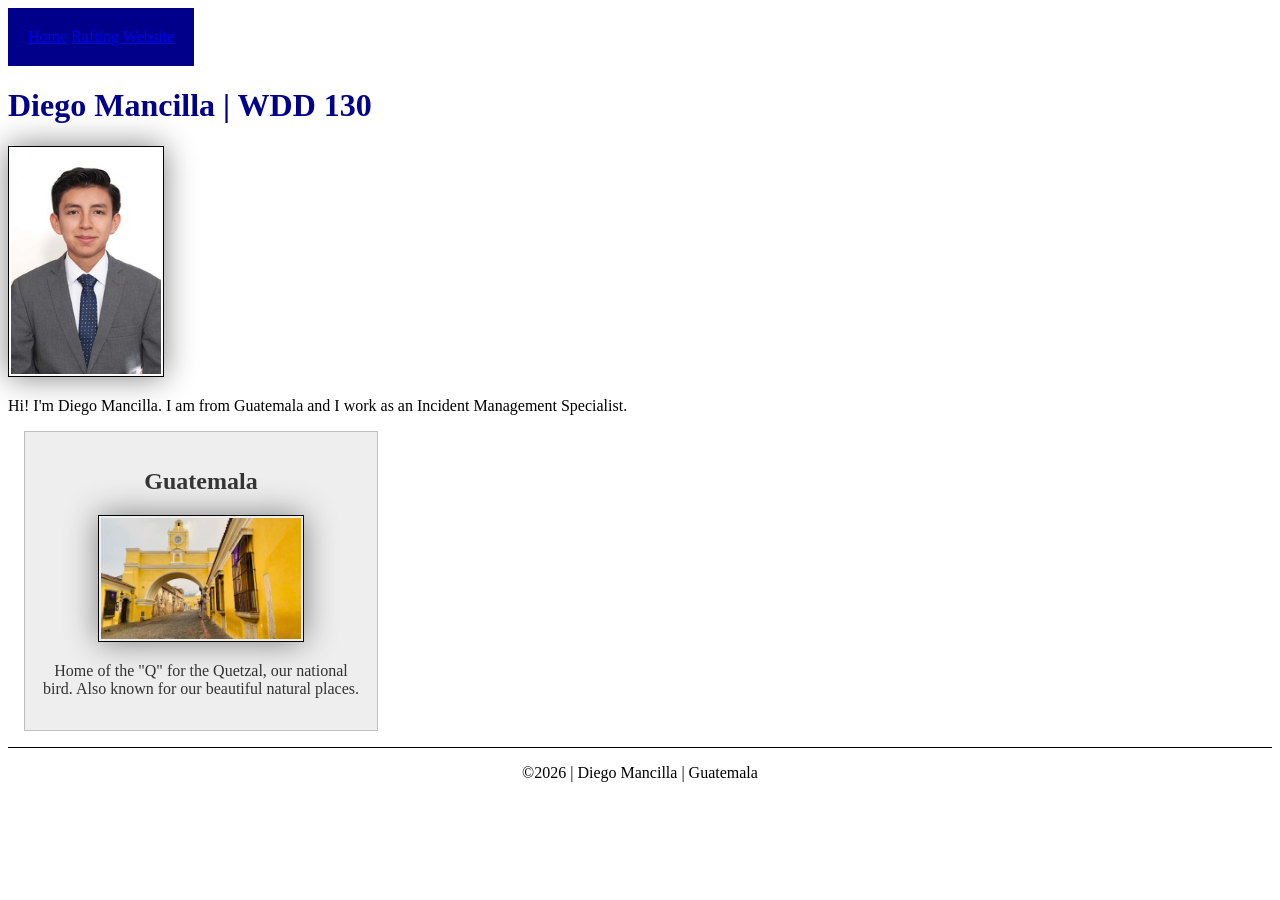
<file: index.html>
<!DOCTYPE html>
<html lang="en">

<head>
    <meta charset="UTF-8">
    <meta name="viewport" content="width=device-width, initial-scale=1.0">
    <title>Diego Mancilla | WDD 130</title>
    <meta name="description" content="My Page WDD130">
    <meta name="author" content="Diego Mancilla">
    <link rel="stylesheet" href="styles/styles.css">
</head>

<body>
    <header>
        <nav>
            <a href="#">Home</a>
            <a href="wwr/">Rafting Website</a>
        </nav>
    </header>
    <main>
        <h1>Diego Mancilla | WDD 130</h1>
        <img src="images/profile.jpg" alt="Profile Picture of Diego Mancilla">
        <p>Hi! I'm Diego Mancilla. I am from Guatemala and I work as an Incident Management
            Specialist.</p>
    </main>
    <aside>
        <h2>Guatemala</h2>
        <img src="images/guatemala.jpg" alt="Antigua Guatemala Arch">
        <p>Home of the "Q" for the Quetzal, our national bird. Also known for our beautiful natural
            places.</p>
    </aside>
    <footer>
        <p>&copy;2026 | Diego Mancilla | Guatemala</p>
    </footer>
</body>

</html>
</file>
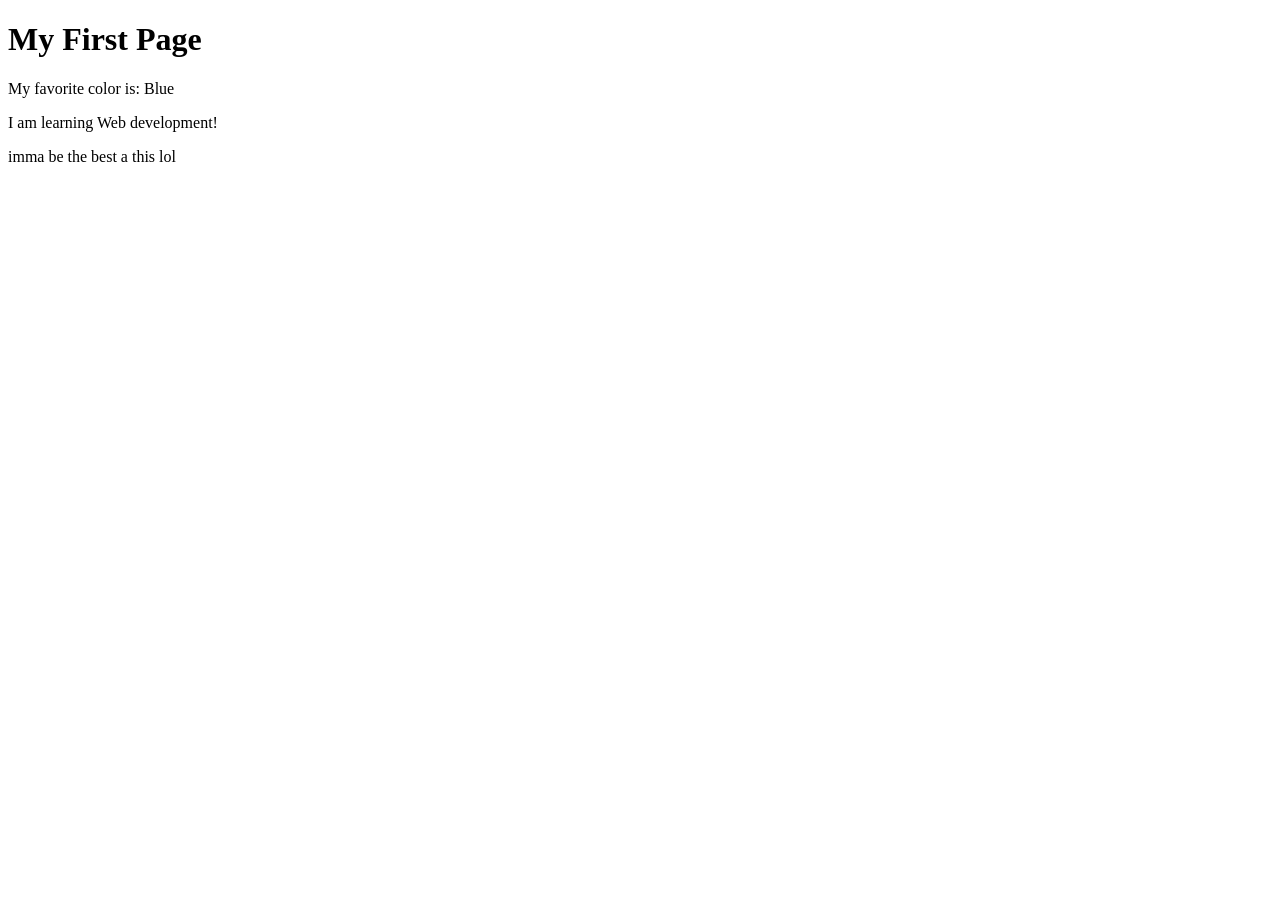
<file: week01/first-page.html>
<!DOCTYPE html>
<html lang="en">

<head>
    <meta charset="UTF-8">
    <meta name="viewport" content="width=device-width, initial-scale=1.0">
    <title>My First Page</title>
</head>

<body>
    <h1>My First Page</h1>
    <p>My favorite color is: Blue</p>
    <p>I am learning Web development!</p>
    <p>imma be the best a this lol</p>
</body>

</html>
</file>
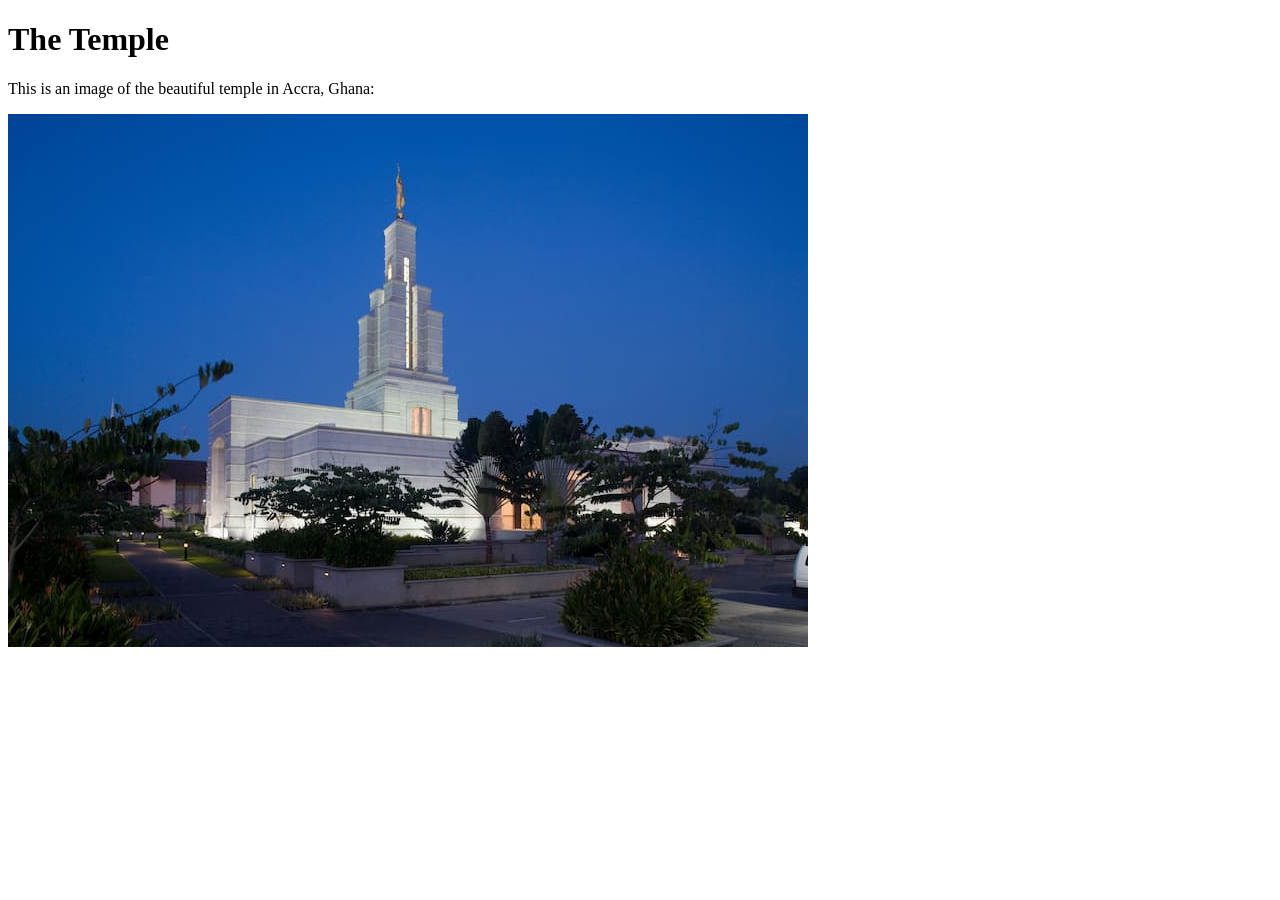
<file: week01/images-solution.html>
<!DOCTYPE html>
<html lang="en">
<head>
    <meta charset="UTF-8">
    <meta name="viewport" content="width=device-width, initial-scale=1.0">
    <title>Temple Image</title>
</head>
<body>
    <h1>The Temple</h1>
    <p>This is an image of the beautiful temple in Accra, Ghana:</p>
    <img src="images/temple-small.jpg" alt="The Accra Ghana Temple">
    
</body>
</html>
</file>
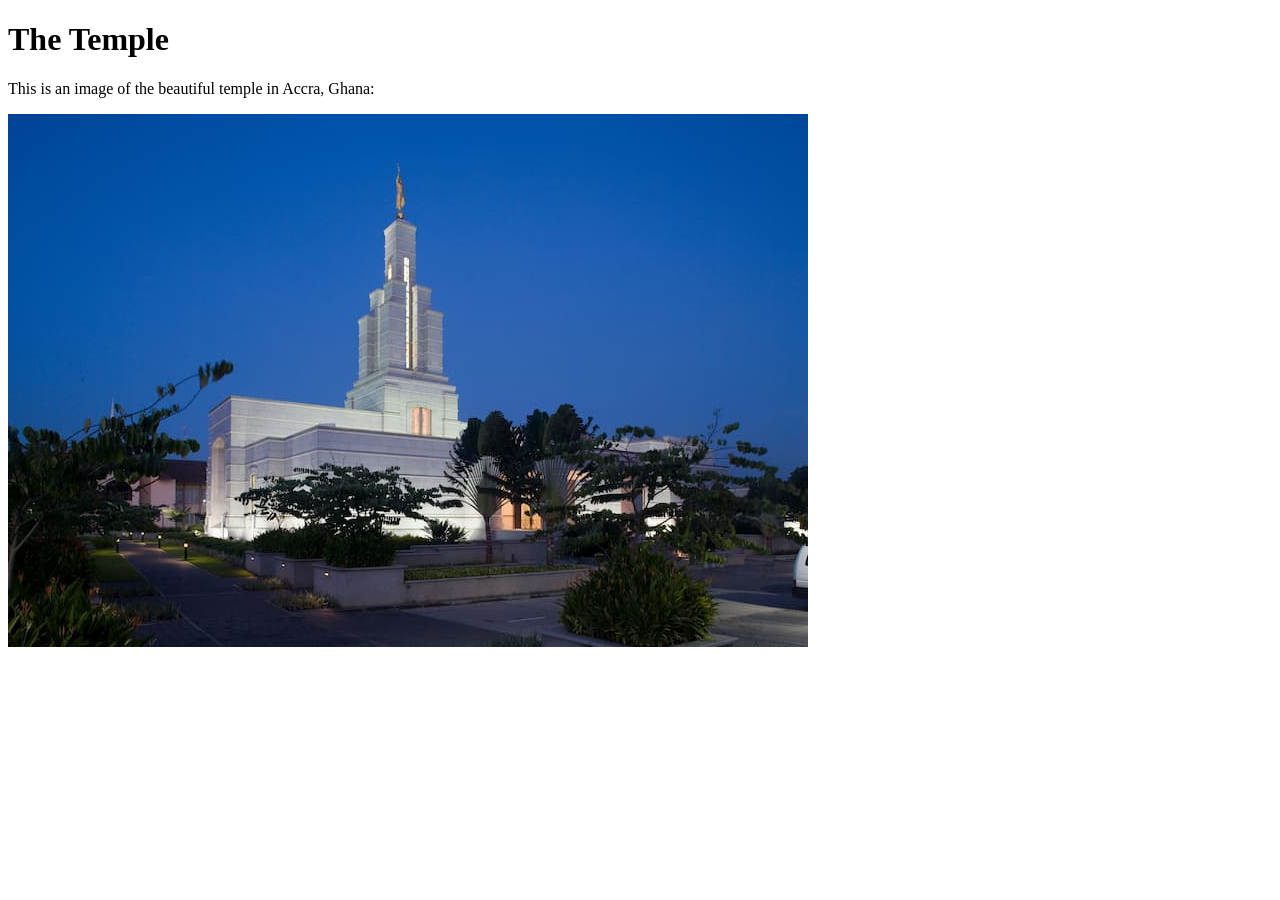
<file: week01/images.html>
<!DOCTYPE html>
<html lang="en">

<head>
    <meta charset="UTF-8">
    <meta name="viewport" content="width=device-width, initial-scale=1.0">
    <title>Temple Image</title>
</head>

<body>
    <h1>The Temple</h1>
    <p>This is an image of the beautiful temple in Accra, Ghana:</p>
    <img src="images/temple-small.jpg" alt="The Accra Ghana Temple">

</body>

</html>
</file>
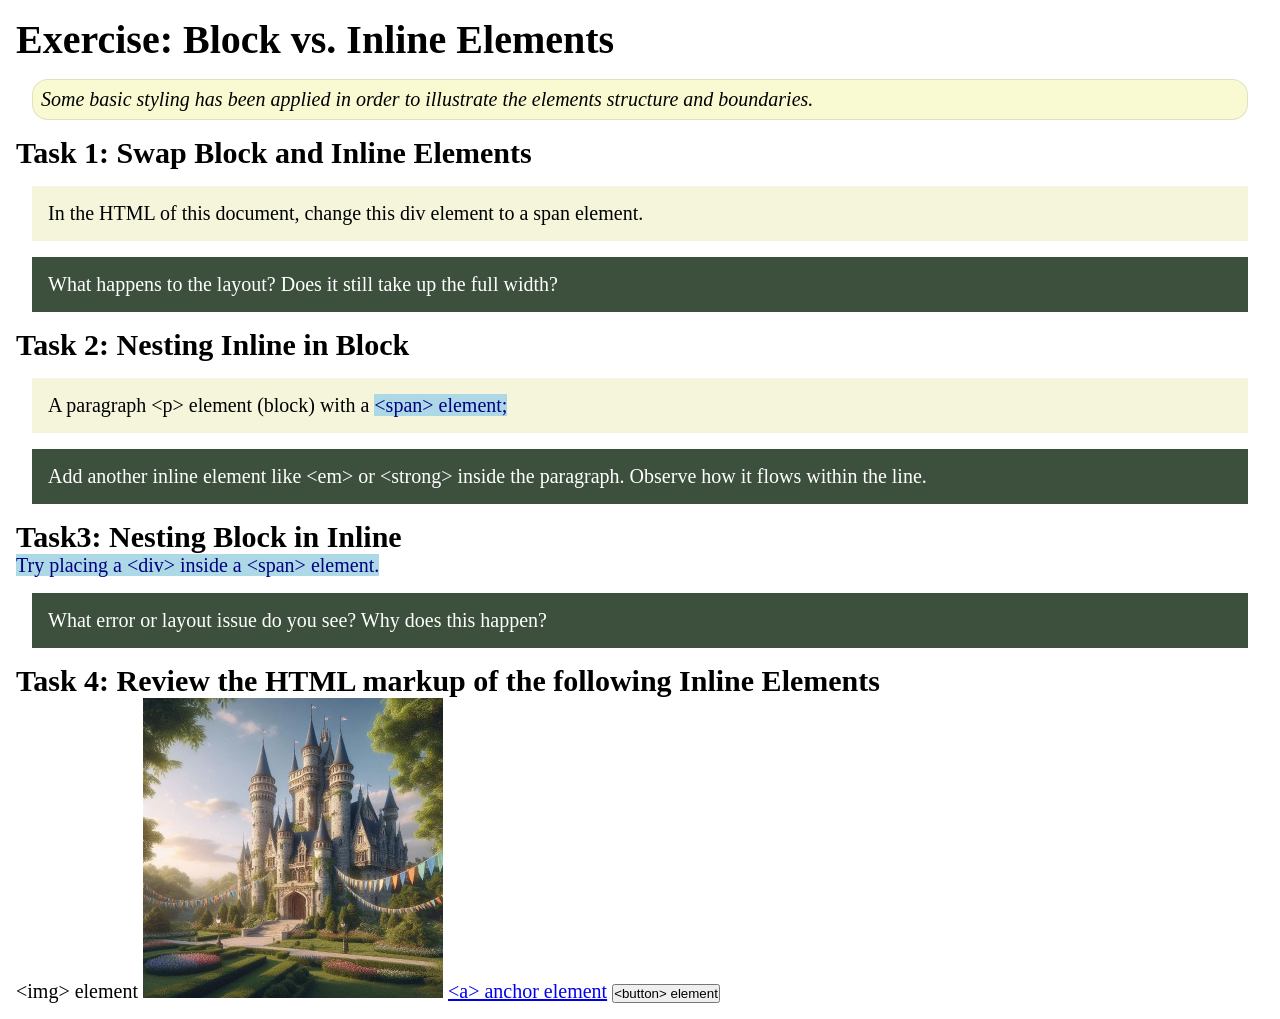
<file: week02/block-vs-inline.html>
<!DOCTYPE html>
<html lang="en">

<head>
    <meta charset="UTF-8">
    <meta name="viewport" content="width=device-width, initial-scale=1.0">
    <title>Exercise: Block vs. Inline Elements</title>
    <link rel="stylesheet" href="styles/block-vs-inline.css">
</head>

<body>
    <main>
        <h1>Exercise: Block vs. Inline Elements</h1>
        <p class="note">Some basic styling has been applied in order to illustrate the elements structure and
            boundaries.</p>

        <h2>Task 1: Swap Block and Inline Elements</h2>
        <div>In the HTML of this document, change this div element to a span element.</div>

        <p class="question">What happens to the layout? Does it still take up the full width?</p>

        <h2>Task 2: Nesting Inline in Block</h2>
        <p>A paragraph &lt;p&gt; element (block) with a <span>&lt;span&gt; element;</span></p>
        <p class="question">Add another inline element like &lt;em&gt; or &lt;strong&gt; inside the paragraph. Observe
            how it flows within the line.</p>

        <h2>Task3: Nesting Block in Inline</h2>
        <span>Try placing a &lt;div&gt; inside a &lt;span&gt; element.</span>
            <p class="question">What error or layout issue do you see? Why does this happen?</p>


            <h2>Task 4: Review the HTML markup of the following Inline Elements</h2>
        &lt;img&gt; element
        <img src="images/castle.webp" alt="placeholder image (images are inline)" width="300" height="300">
        <a href="https://churchofjesuschrist.org">&lt;a&gt; anchor element</a>
        <button type="button">&lt;button&gt; element</button>
    </main>
</body>

</html>
</file>
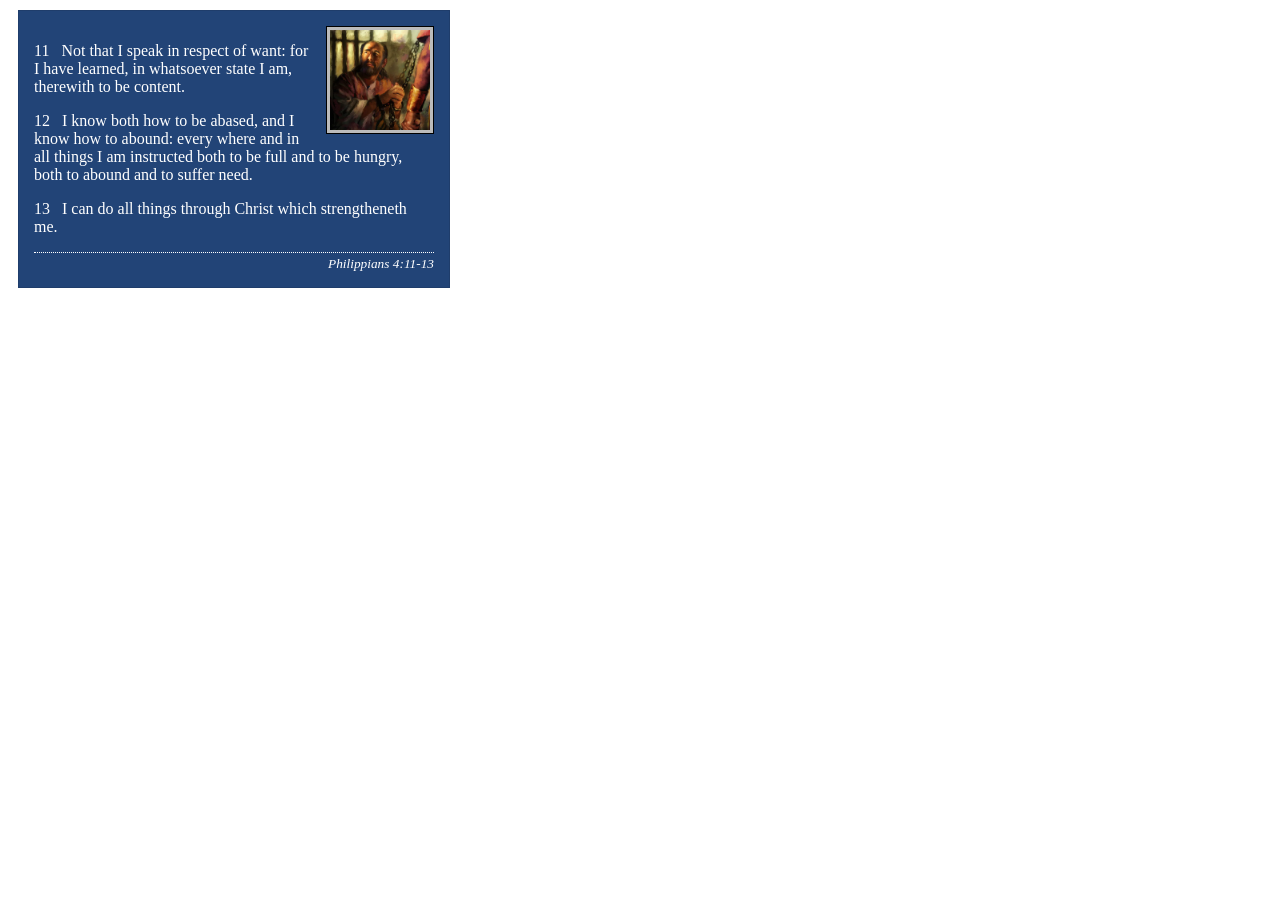
<file: week02/box-model-solution.html>
<!DOCTYPE html>
<html lang="en">
<head>
    <meta charset="UTF-8">
    <meta name="viewport" content="width=device-width, initial-scale=1.0">
    <title>Box Model Activity</title>
    <link rel="stylesheet" href="styles/box-model-solution.css">
</head>
<body>
    <main>
        <div class="callout">
            <img src="images/apostle-paul-imprisoned.webp" alt="Paul the Apostle - Imprisoned in Rome" width="200" height="200">
            <blockquote>
                <p>11 &nbsp; Not that I speak in respect of want: for I have learned, in whatsoever state I am, therewith to be content.</p>
                <p>12 &nbsp; I know both how to be abased, and I know how to abound: every where and in all things I am instructed both to be full and to be hungry, both to abound and to suffer need.</p>
                <p>13 &nbsp; I can do all things through Christ which strengtheneth me.</p>
            </blockquote>
            <cite>Philippians 4:11-13</cite>
        </div>
    </main>
</body>
</html>
</file>
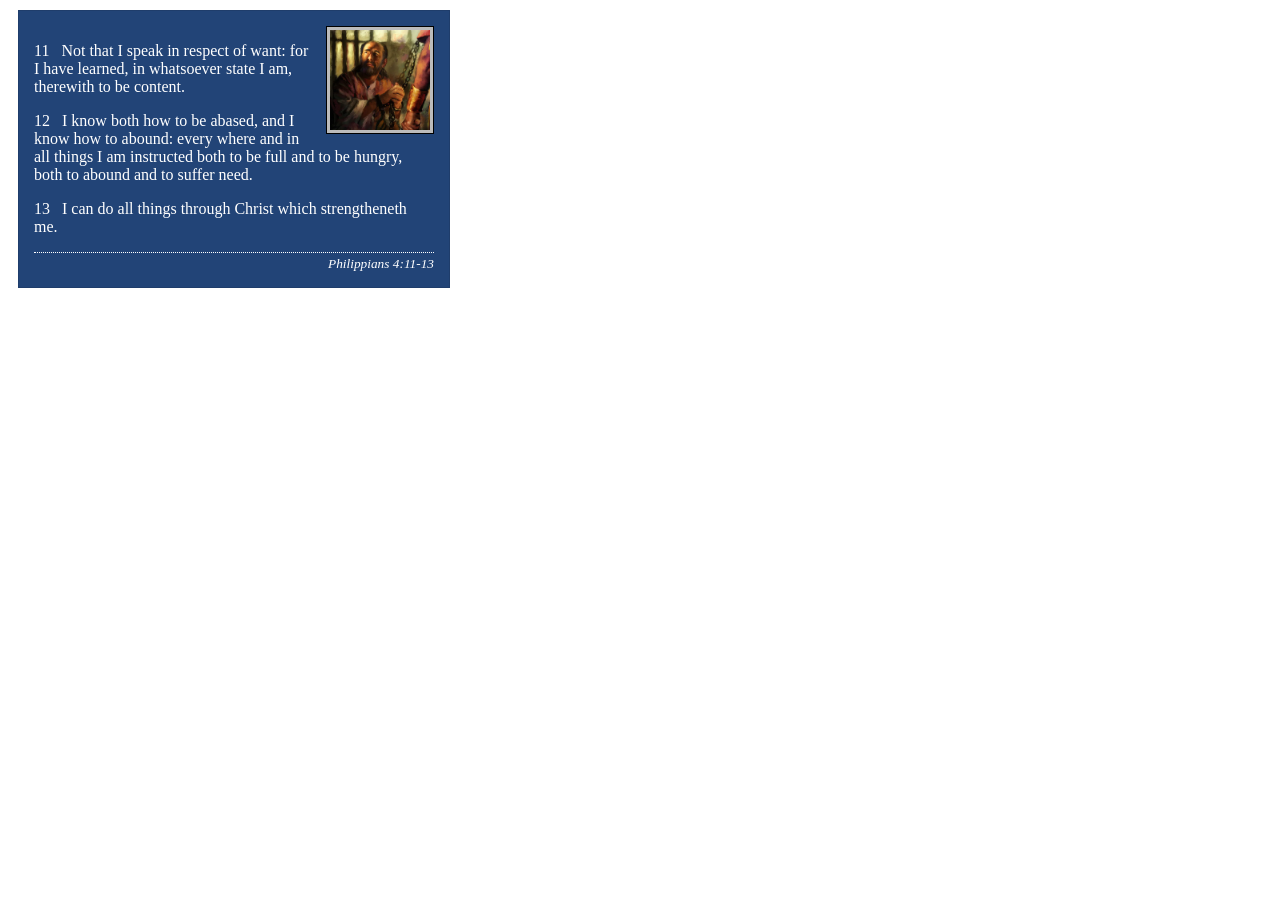
<file: week02/box-model.html>
<!DOCTYPE html>
<html lang="en">

<head>
    <meta charset="UTF-8">
    <meta name="viewport" content="width=device-width, initial-scale=1.0">
    <title>Box Model Activity</title>
    <link rel="stylesheet" href="styles/box-model.css">
</head>

<body>
    <main>
        <div class="callout">
            <img src="images/apostle-paul-imprisoned.webp"
              alt="Paul the Apostle - Imprisoned in Rome" width="200" height="200">
            <blockquote>
                <p>11 &nbsp; Not that I speak in respect of want: for I have learned, in whatsoever
                    state I am, therewith to be content.</p>
                <p>12 &nbsp; I know both how to be abased, and I know how to abound: every where and
                    in all things I am instructed both to be full and to be hungry, both to abound
                    and to suffer need.</p>
                <p>13 &nbsp; I can do all things through Christ which strengtheneth me.</p>
            </blockquote>
            <cite>Philippians 4:11-13</cite>
        </div>
    </main>
</body>

</html>
</file>
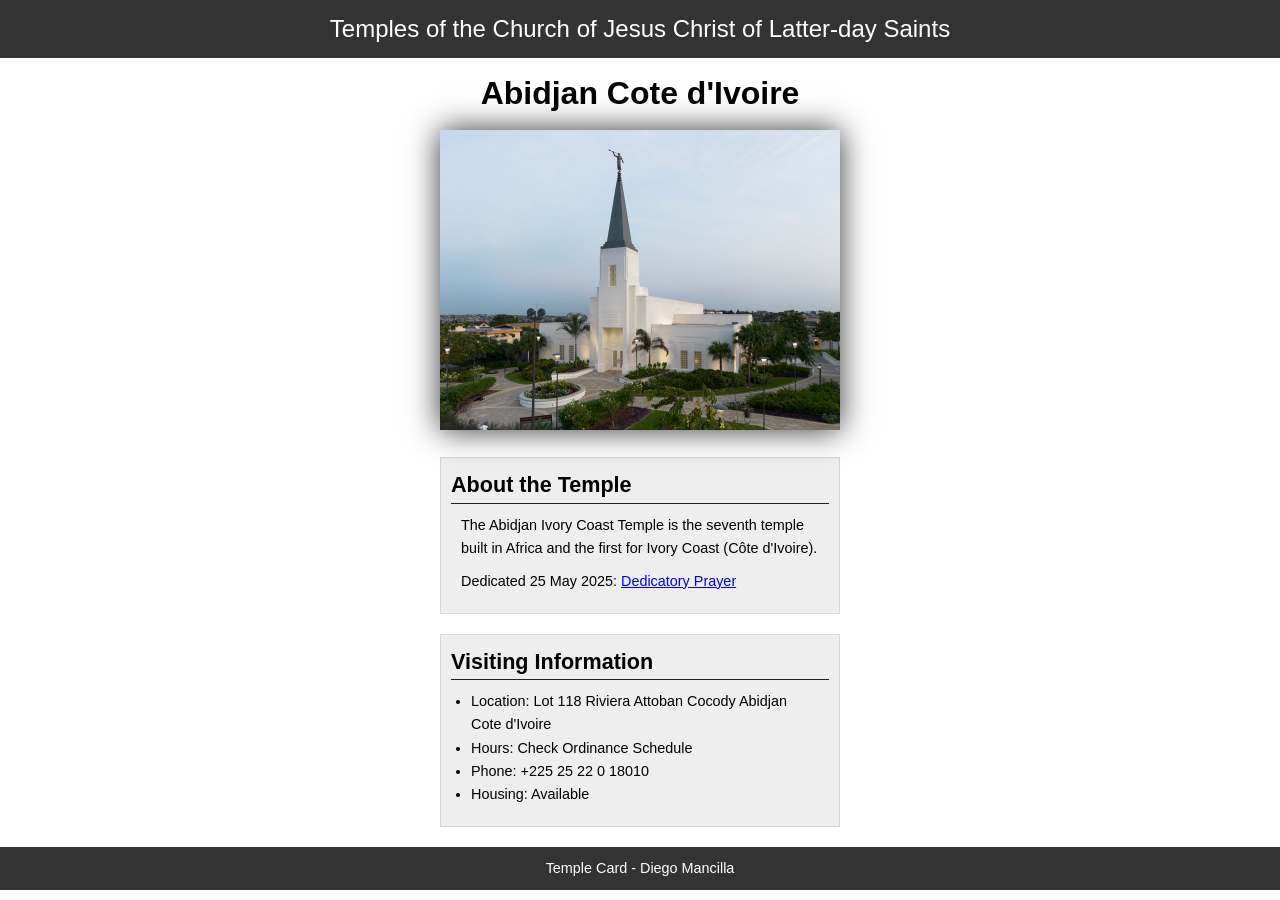
<file: week02/temple.html>
<!DOCTYPE html>
<html lang="en">

<head>
    <meta charset="UTF-8">
    <meta name="viewport" content="width=device-width, initial-scale=1.0">
    <title>Temple Card - Abidjan Cote d'Ivoire</title>
    <link rel="stylesheet" href="styles/temple.css">
</head>

<body>
    <header>
        <p>Temples of the Church of Jesus Christ of Latter-day Saints</p>
    </header>
    <main>
        <h1>Abidjan Cote d'Ivoire</h1>
        <picture>
            <img src="images/abidjan-ivory-coast.jpeg" alt="Abidjan Cote d'Ivoire Temple">
        </picture>
        <section>
            <h2>About the Temple</h2>
            <p>The Abidjan Ivory Coast Temple is the seventh temple built in Africa and the first
                for Ivory Coast (Côte
                d'Ivoire).</p>
            <p>Dedicated 25 May 2025: <a
                  href="https://www.churchofjesuschrist.org/temples/dedicatory-prayer/abidjan-ivory-coast-temple/2025-05-25?lang=eng"
                  target="_blank" rel="noopener noreferrer">Dedicatory Prayer</a></p>
        </section>
        <section>
            <h2>Visiting Information</h2>
            <ul>
                <li>Location: Lot 118 Riviera Attoban Cocody Abidjan Cote d'Ivoire</li>
                <li>Hours: Check Ordinance Schedule</li>
                <li>Phone: +225 25 22 0 18010</li>
                <li>Housing: Available</li>
            </ul>
        </section>
    </main>
    <footer>
        <p>Temple Card - Diego Mancilla</p>
    </footer>
</body>

</html>
</file>
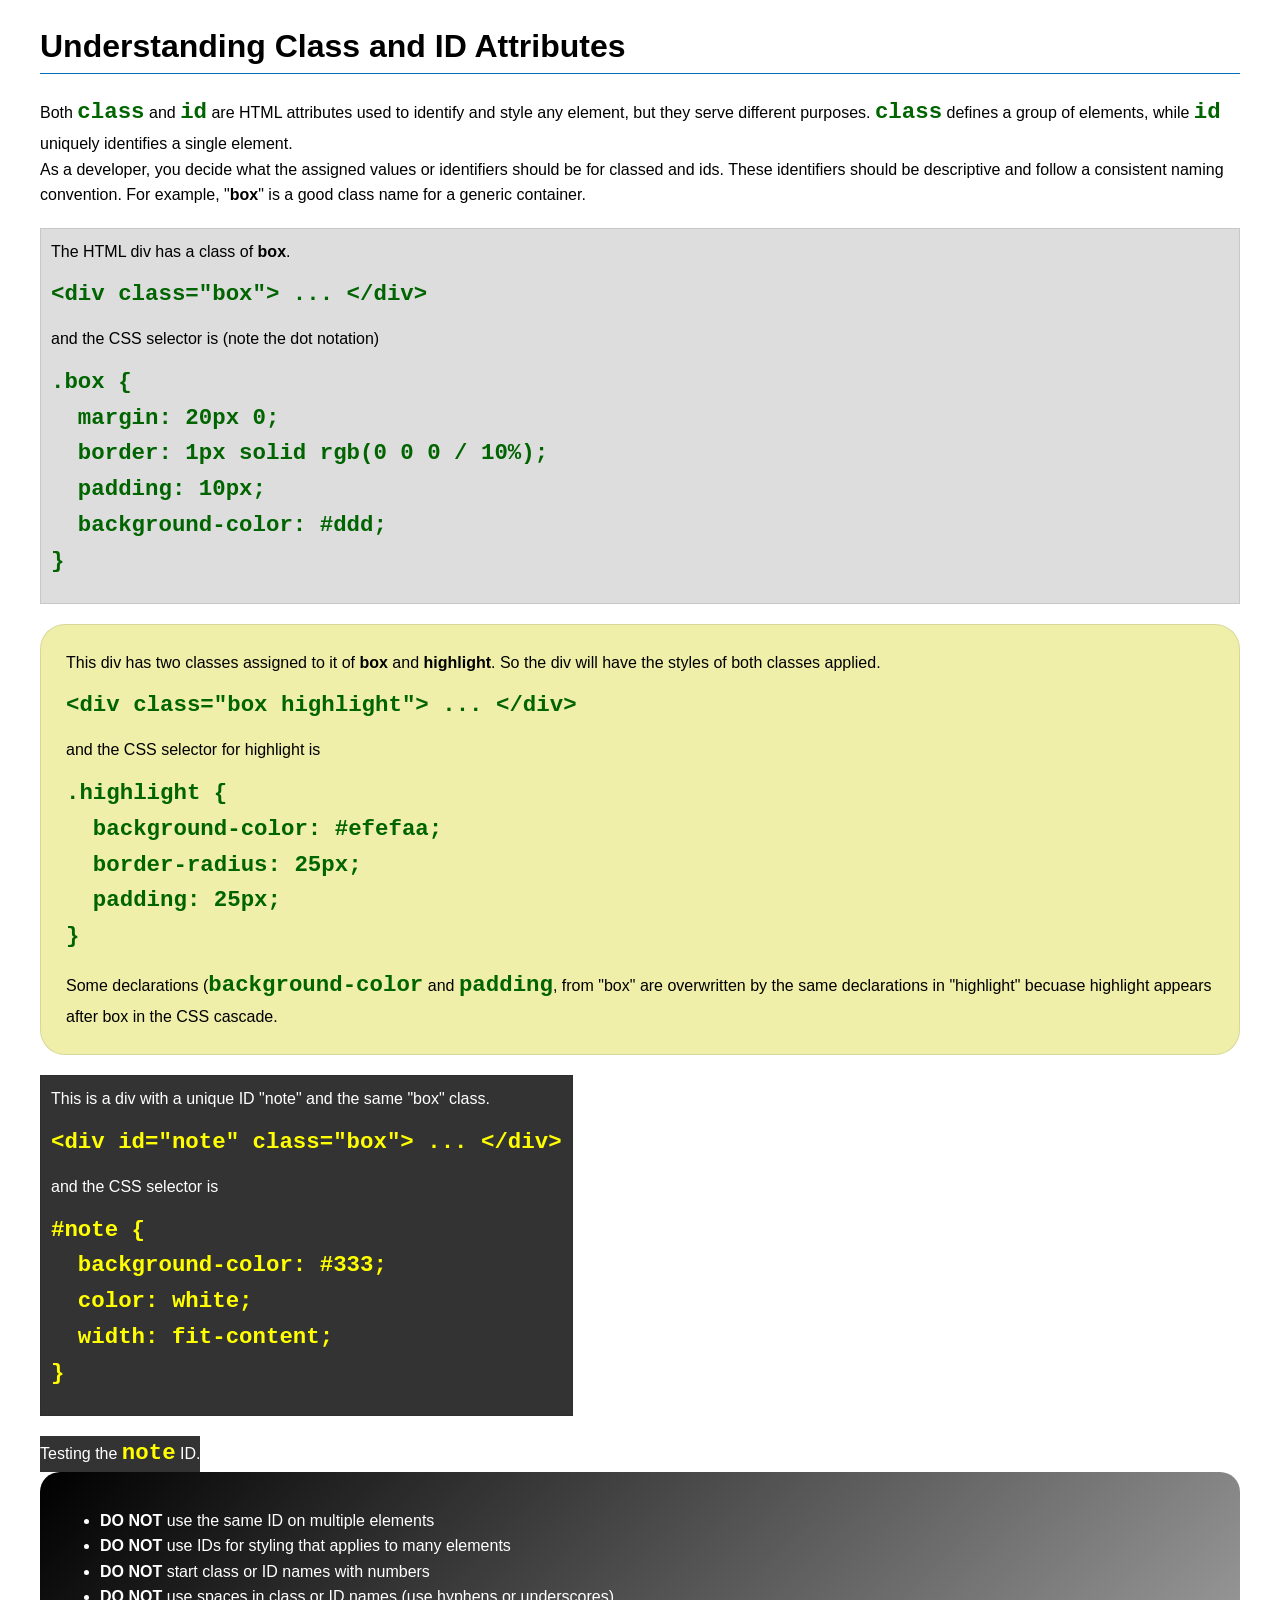
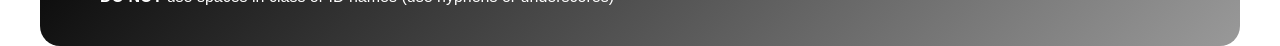
<file: week03/class-and-id.html>
<!DOCTYPE html>
<html lang="en">

<head>
    <meta charset="UTF-8">
    <meta name="viewport" content="width=device-width, initial-scale=1.0">
    <title>Class vs ID Attributes</title>
    <link rel="stylesheet" href="styles/class-and-id.css">
</head>

<body>
    <h1>Understanding Class and ID Attributes</h1>
    <p>Both <code>class</code> and <code>id</code> are HTML attributes used to identify and style any element, but they
        serve different purposes. <code>class</code> defines a group of elements, while <code>id</code> uniquely
        identifies a single element.</p>
    <p>As a developer, you decide what the assigned values or identifiers should be for classed and ids. These
        identifiers should be
        descriptive and follow a consistent naming convention. For example, "<strong>box</strong>" is a good class name
        for a generic container.</p>
    <div class="box">
        <p>The HTML div has a class of <strong>box</strong>.</p>
        <pre><code class="html">&lt;div class="box"&gt; ... &lt;/div&gt;</code></pre>
        and the CSS selector is (note the dot notation)
        <pre><code class="css">.box {
  margin: 20px 0;
  border: 1px solid rgb(0 0 0 / 10%);
  padding: 10px;
  background-color: #ddd; 
}</code></pre>
    </div>

    <div class="box highlight">
        <p>This div has two classes assigned to it of <strong>box</strong> and <strong>highlight</strong>. So the div
            will have the styles of both classes applied.</p>
        <pre><code class="html">&lt;div class="box highlight"&gt; ... &lt;/div&gt;</code></pre>
        and the CSS selector for highlight is
        <pre><code class="css">.highlight {
  background-color: #efefaa;
  border-radius: 25px;
  padding: 25px;
}</code></pre>
<p>Some declarations (<code>background-color</code> and <code>padding</code>, from "box" are overwritten by the same declarations in "highlight" becuase highlight appears after box in the CSS cascade.</p>
    </div>

    <div id="note" class="box">
        <p>This is a div with a unique ID "note" and the same "box" class.</p>
        <pre><code class="html">&lt;div id="note" class="box"&gt; ... &lt;/div&gt;</code></pre>
        and the CSS selector is
        <pre><code class="css">#note {
  background-color: #333;
  color: white;
  width: fit-content;
}</code></pre>
    </div>

    <div id="note">
        <p>Testing the <code>note</code> ID.</p>
    </div>

    <section id="best-practice">
        <ul>
            <li><strong>DO NOT</strong> use the same ID on multiple elements</li>
            <li><strong>DO NOT</strong> use IDs for styling that applies to many elements</li>
            <li><strong>DO NOT</strong> start class or ID names with numbers</li>
            <li><strong>DO NOT</strong> use spaces in class or ID names (use hyphens or underscores)</li>
        </ul>
    </section>




</body>

</html>
</file>
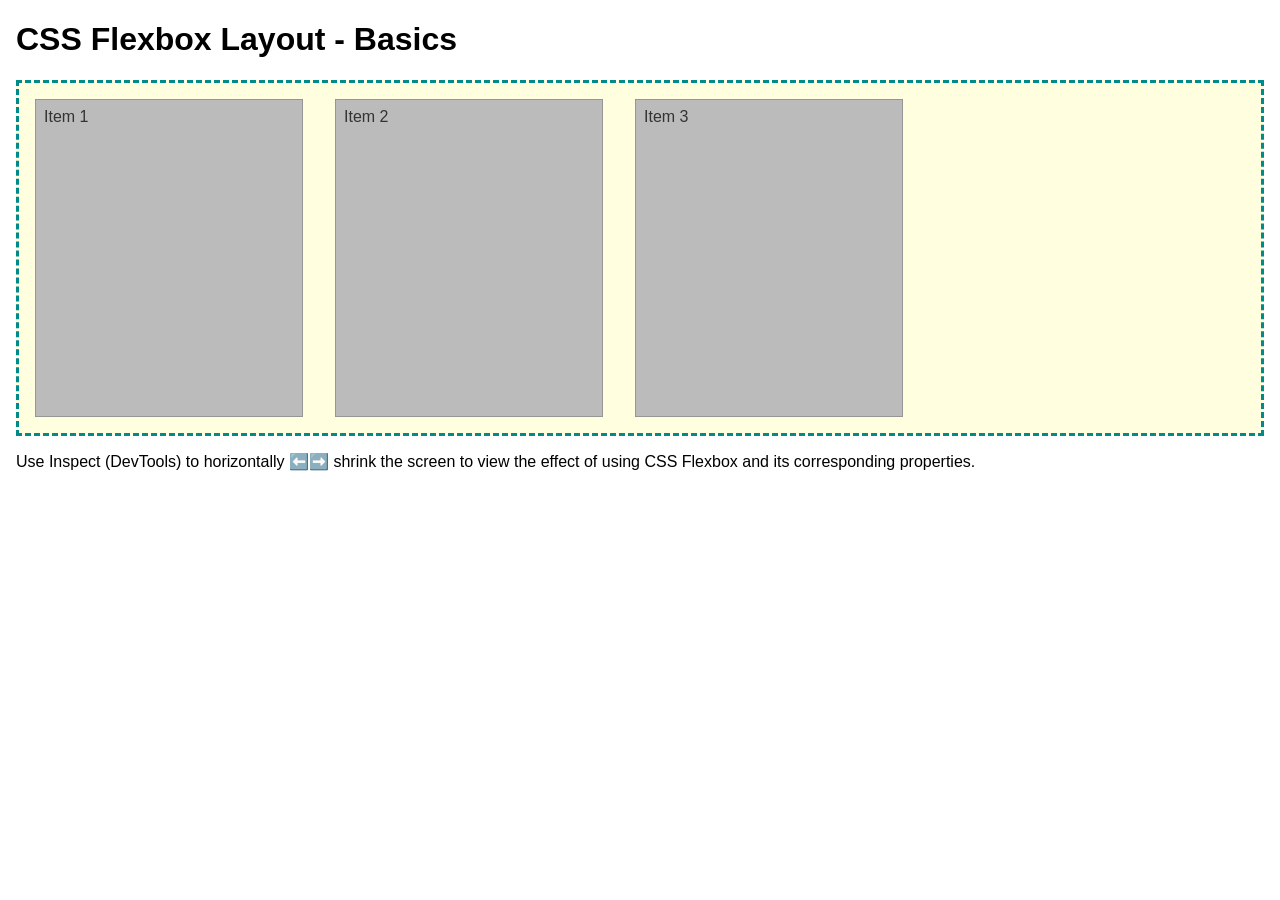
<file: week04/flexbox-layout.html>
<!DOCTYPE html>
<html lang="en">
<head>
    <meta charset="UTF-8">
    <meta name="viewport" content="width=device-width, initial-scale=1.0">
    <title>CSS Flexbox Layout - Basics</title>
    <link rel="stylesheet" href="styles/flexbox.css">
</head>
<body>
    <main>
        <h1>CSS Flexbox Layout - Basics</h1>
        <div class="flex-container">
            <div class="flex-item item1">Item 1</div>
            <div class="flex-item item2">Item 2</div>
            <div class="flex-item item3">Item 3</div>
        </div>
        <p>Use Inspect (DevTools) to horizontally ⬅️➡️ shrink the screen to view the effect of using CSS Flexbox and its corresponding properties.</p>
    </main>
</body>
</html>
</file>
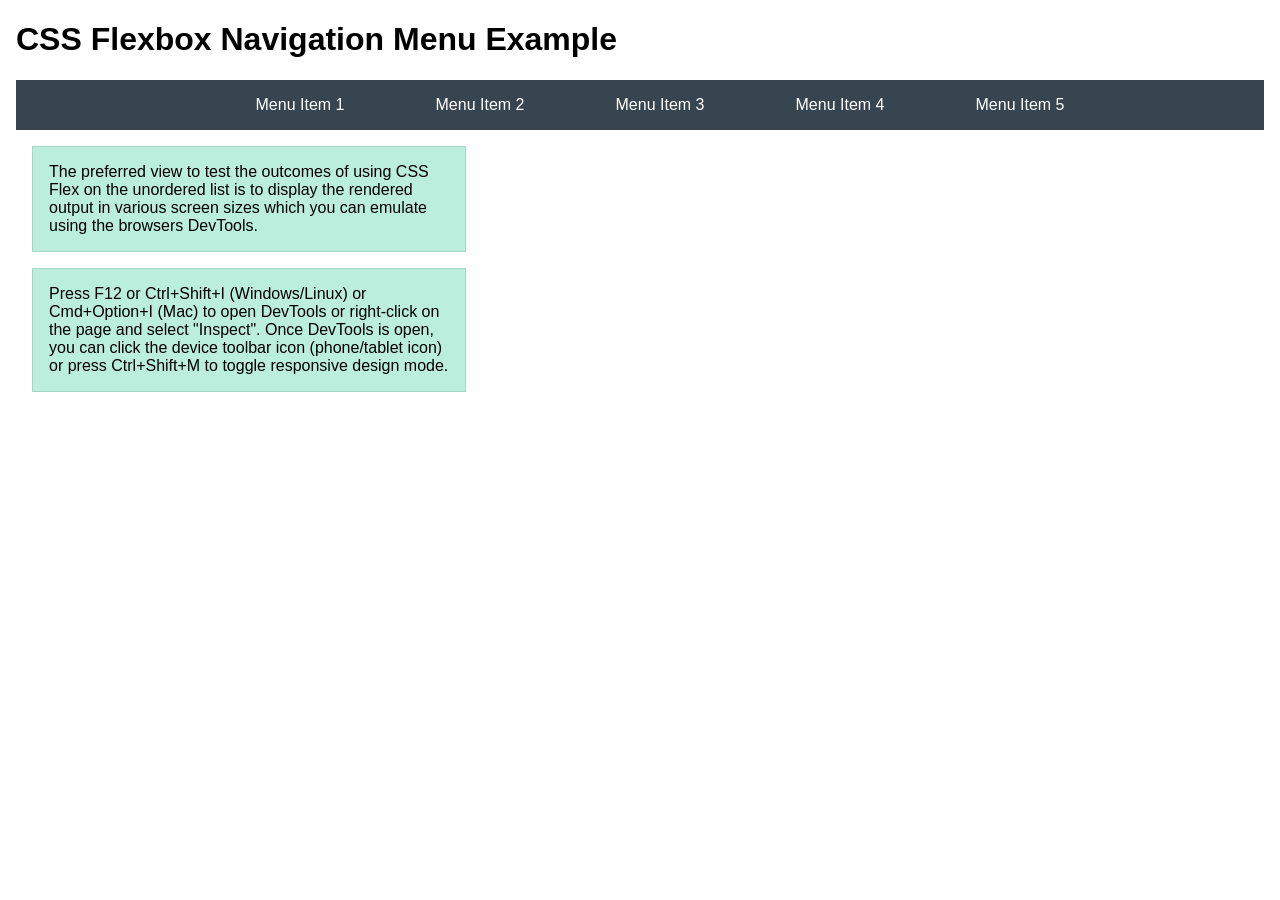
<file: week04/flexbox-menu.html>
<!DOCTYPE html>
<html lang="en">
<head>
    <meta charset="UTF-8">
    <meta name="viewport" content="width=device-width, initial-scale=1.0">
    <title>CSS Flexbox - Navigation Menu</title>
    <link rel="stylesheet" href="styles/flexbox-menu.css">
</head>
<body>
    <main>
        <h1>CSS Flexbox Navigation Menu Example</h1>
        <nav>
            <ul>
                <li><a href="#">Menu Item 1</a></li>
                <li><a href="#">Menu Item 2</a></li>
                <li><a href="#">Menu Item 3</a></li>
                <li><a href="#">Menu Item 4</a></li>
                <li><a href="#">Menu Item 5</a></li>
            </ul>
        </nav>
        <p>The preferred view to test the outcomes of using CSS Flex on the unordered list is to display the rendered output in various screen sizes which you can emulate using the browsers DevTools.</p>

        <p>Press F12 or Ctrl+Shift+I (Windows/Linux) or Cmd+Option+I (Mac) to open DevTools or right-click on the page and select "Inspect". Once DevTools is open, you can click the device toolbar icon (phone/tablet icon) or press Ctrl+Shift+M to toggle responsive design mode.</p>

                      
        
    </main>
</body>
</html>
</file>
<file: styles/styles.css>
nav {
    background-color: darkblue;
    padding: 10px;
}

nav {
    color: white;
    display: inline-block;
    padding: 20px;
}

h1 {
    color: darkblue;
}

img {
    width: 150px;
    height: auto;
    border: 1px solid black;
    padding: 2px;
    box-shadow: 0 0 30px gray;
}

p {
    padding: 10px;
}

main {
    max-width: 840px;
}

aside {
    width: 20rem;
    margin: 1rem;
    border: 1px solid rgb(0 0 0 / 0.2);
    /* 1️⃣ */
    padding: 1rem;
    background-color: #eee;
    color: #333;
    text-align: center;
}

aside img {
    width: 200px;
    height: auto;
}

main img {
    width: 150px;
    height: auto;
    border: 1px solid black;
    padding: 2px;
    box-shadow: 0 0 30px gray;
}

p {
    padding: 0;
}

footer {
    margin-top: 15px;
    border-top: 1px solid #000;
    text-align: center;
}
</file>
<file: week02/styles/block-vs-inline.css>
* {
    margin: 0;
    padding: 0;
}

body {
    font-size: 20px;
    margin: 1rem;
}

p,
div {
    background-color: beige;
    margin: 1rem;
    padding: 1rem;
}

span {
    color: navy;
    background-color: lightblue;
}

code {
    margin: 0;
    padding: 0;
    color: green;
    font-size: 1.2rem;
}

.note {
    font-style: italic;
    background-color: lightgoldenrodyellow;
    border-radius: 1rem;
    border: 1px solid rgb(0 0 0 / 10%);
    margin: 1rem;
    padding: .5rem;
}

.question {
    background-color: #3d503d;
    color: #fff;
}
</file>
<file: week02/styles/box-model-solution.css>
.callout {
    max-width: 400px;
    margin: 10px;
    border: 1px solid rgba(0, 0, 0, .1);
    padding: 15px;
    background-color: #247;
    color: #fff;
}

.callout img {
    float: right;
    margin: 0 0 10px 15px;
    border: 1px solid #000;
    padding: 3px;
    background-color: #bbb;
    width: 100px;
    height: auto;

}

blockquote {
    margin: 0;
}

cite {
    display: block;
    border-top: 1px dotted #fff;
    padding-top: 3px;
    text-align: right;
    font-size: smaller;
}
</file>
<file: week02/styles/box-model.css>
.callout {
    max-width: 400px;
    margin: 10px;
    border: 1px solid rgba(0, 0, 0, .1);
    padding: 15px;
    background-color: #247;
    color: #fff;
}

.callout img {
    float: right;
    margin: 0 0 10px 15px;
    border: 1px solid #000;
    padding: 3px;
    background-color: #bbb;
    width: 100px;
    height: auto;
}

blockquote {
    margin: 0;
}

cite {
    display: block;
    border-top: 1px dotted #fff;
    padding-top: 3px;
    text-align: right;
    font-size: smaller;
}
</file>
<file: week02/styles/temple.css>
* {
    margin: 0;
    padding: 0;
}

body {
    font-family: Arial, sans-serif;
    line-height: 1.6;
}

header,
footer {
    background-color: #333;
    color: #fff;
    text-align: center;
    padding: 10px;
    font-size: 1.5rem;
}

main {
    width: 400px;
    margin: 0 auto;
}

h1 {
    margin: 10px;
    text-align: center;
}

h2 {
    border-bottom: 1px solid #222;
}

img {
    width: 100%;
    height: auto;
    box-shadow: 0 0 30px #333;
}

section {
    margin: 20px 0;
    border: 1px solid rgb(0 0 0 / 10%);
    padding: 10px;
    background-color: #eeeeee;
    font-size: .9rem;
}

section p {
    margin: 10px;
}

ul {
    margin: 10px 20px;
}

footer {
    font-size: .9rem;
}
</file>
<file: week03/styles/class-and-id.css>
body {
    font-family: Arial, sans-serif;
    line-height: 1.6;
    margin: 0;
    padding: 0 40px;
}

h1 {
    border-bottom: 1px solid rgb(0 110 182);
    padding-bottom: 0;
}



p {
    margin: 0;
}

code {
    color: darkgreen;
    font-weight: 700;
    font-size: 1.4rem;
}

/* Class examples - can be reused */

.box {
    margin: 20px 0;
    border: 1px solid rgb(0 0 0 / 10%);
    padding: 10px;
    background-color: #ddd; /* this is shorthand for #dddddd */
}

.highlight {
    background-color: #efefaa;
    border-radius: 25px;
    padding: 25px;
}

/* ID examples - should be unique */

#note {
    background-color: #333;
    color: white;
    width: fit-content;
}

#note code {
    color: yellow;
}

#best-practice {
    background: linear-gradient(135deg, #000 0%, #999 100%);
    color: white;
    border-radius: 20px;
    padding: 20px
}
</file>
<file: week04/styles/flexbox.css>
body {
    font-family: Helvetica, Arial, sans-serif;
    margin: 1rem;
}

.flex-container {
    border: 3px dashed darkcyan;
    background-color: lightyellow;
    display: flex;
    flex-wrap: wrap;
}

.flex-item {
    width: 250px;
    margin: 1rem;
    border: 1px solid rgb(0 0 0 / 20%);
    padding: 0.5rem;
    background-color: #bbb;
    color: #333;
}

.item1 {
    min-height: 100px;
}

.item2 {
    min-height: 200px;
}

.item3 {
    min-height: 300px;
}
</file>
<file: week04/styles/flexbox-menu.css>
body {
    font-family: Helvetica, Arial, sans-serif;
    margin: 1rem;
}

nav {
    background-color: #36454f;
}

nav ul {
    list-style-type: none;
    display: flex;
    flex-wrap: wrap;
    max-width: 900px;
    margin: 0 auto;
    justify-content: space-around;
    align-items: center;
}

nav a {
    display: block;
    color: #fff;
    text-align: center;
    padding: 1rem;
    text-decoration: none;
}

p {
    margin: 1rem;
    border: 1px solid rgb(0 0 0 / 10%);
    padding: 1rem;
    background-color: #bed;
    max-width: 400px;
}

#devtools-btn {
    background-color: #36454f;
    color: white;
    border: none;
    padding: 12px 24px;
    margin: 1rem;
    font-size: 16px;
    font-family: Helvetica, Arial, sans-serif;
    border-radius: 4px;
    cursor: pointer;
    transition: background-color 0.3s ease;
}

#devtools-btn:hover {
    background-color: #4a5a6a;
}

#devtools-btn:active {
    background-color: #2a3a4a;
}
</file>
